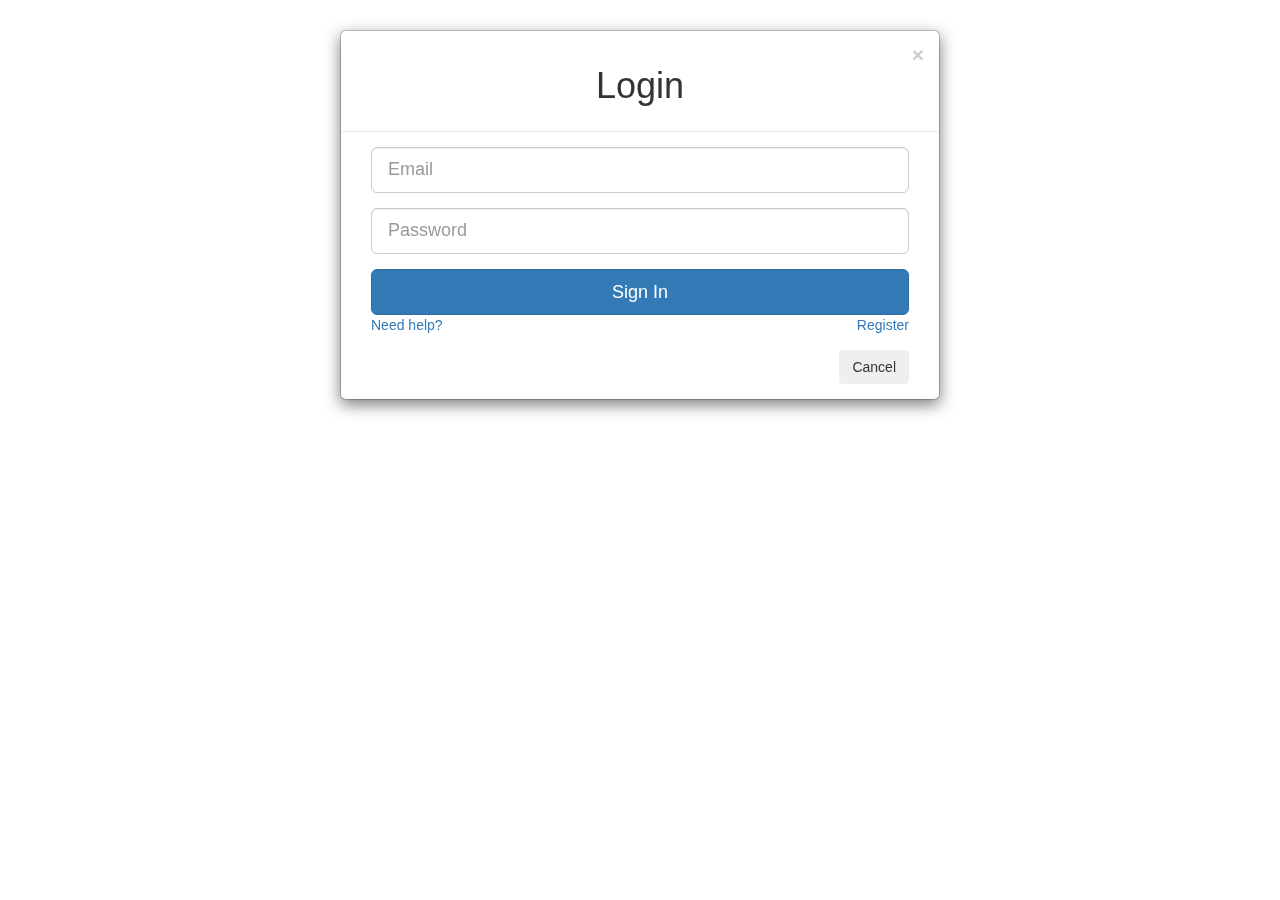
<file: misc/Modal Window/index.html>
<!DOCTYPE html>
<html lang="en">
	<head>
		<meta http-equiv="content-type" content="text/html; charset=UTF-8">
		<meta charset="utf-8">
		<title>Bootstrap Login Form</title>
		<meta name="generator" content="Bootply" />
		<meta name="viewport" content="width=device-width, initial-scale=1, maximum-scale=1">
		<link href="css/bootstrap.min.css" rel="stylesheet">
		<!--[if lt IE 9]>
			<script src="//html5shim.googlecode.com/svn/trunk/html5.js"></script>
		<![endif]-->
		<link href="css/styles.css" rel="stylesheet">
	</head>
	<body>
<!--login modal-->
<div id="loginModal" class="modal show" tabindex="-1" role="dialog" aria-hidden="true">
  <div class="modal-dialog">
  <div class="modal-content">
      <div class="modal-header">
          <button type="button" class="close" data-dismiss="modal" aria-hidden="true">×</button>
          <h1 class="text-center">Login</h1>
      </div>
      <div class="modal-body">
          <form class="form col-md-12 center-block">
            <div class="form-group">
              <input type="text" class="form-control input-lg" placeholder="Email">
            </div>
            <div class="form-group">
              <input type="password" class="form-control input-lg" placeholder="Password">
            </div>
            <div class="form-group">
              <button class="btn btn-primary btn-lg btn-block">Sign In</button>
              <span class="pull-right"><a href="#">Register</a></span><span><a href="#">Need help?</a></span>
            </div>
          </form>
      </div>
      <div class="modal-footer">
          <div class="col-md-12">
          <button class="btn" data-dismiss="modal" aria-hidden="true">Cancel</button>
		  </div>	
      </div>
  </div>
  </div>
</div>
	<!-- script references -->
		<script src="//ajax.googleapis.com/ajax/libs/jquery/2.0.2/jquery.min.js"></script>
		<script src="js/bootstrap.min.js"></script>
	</body>
</html>
</file>
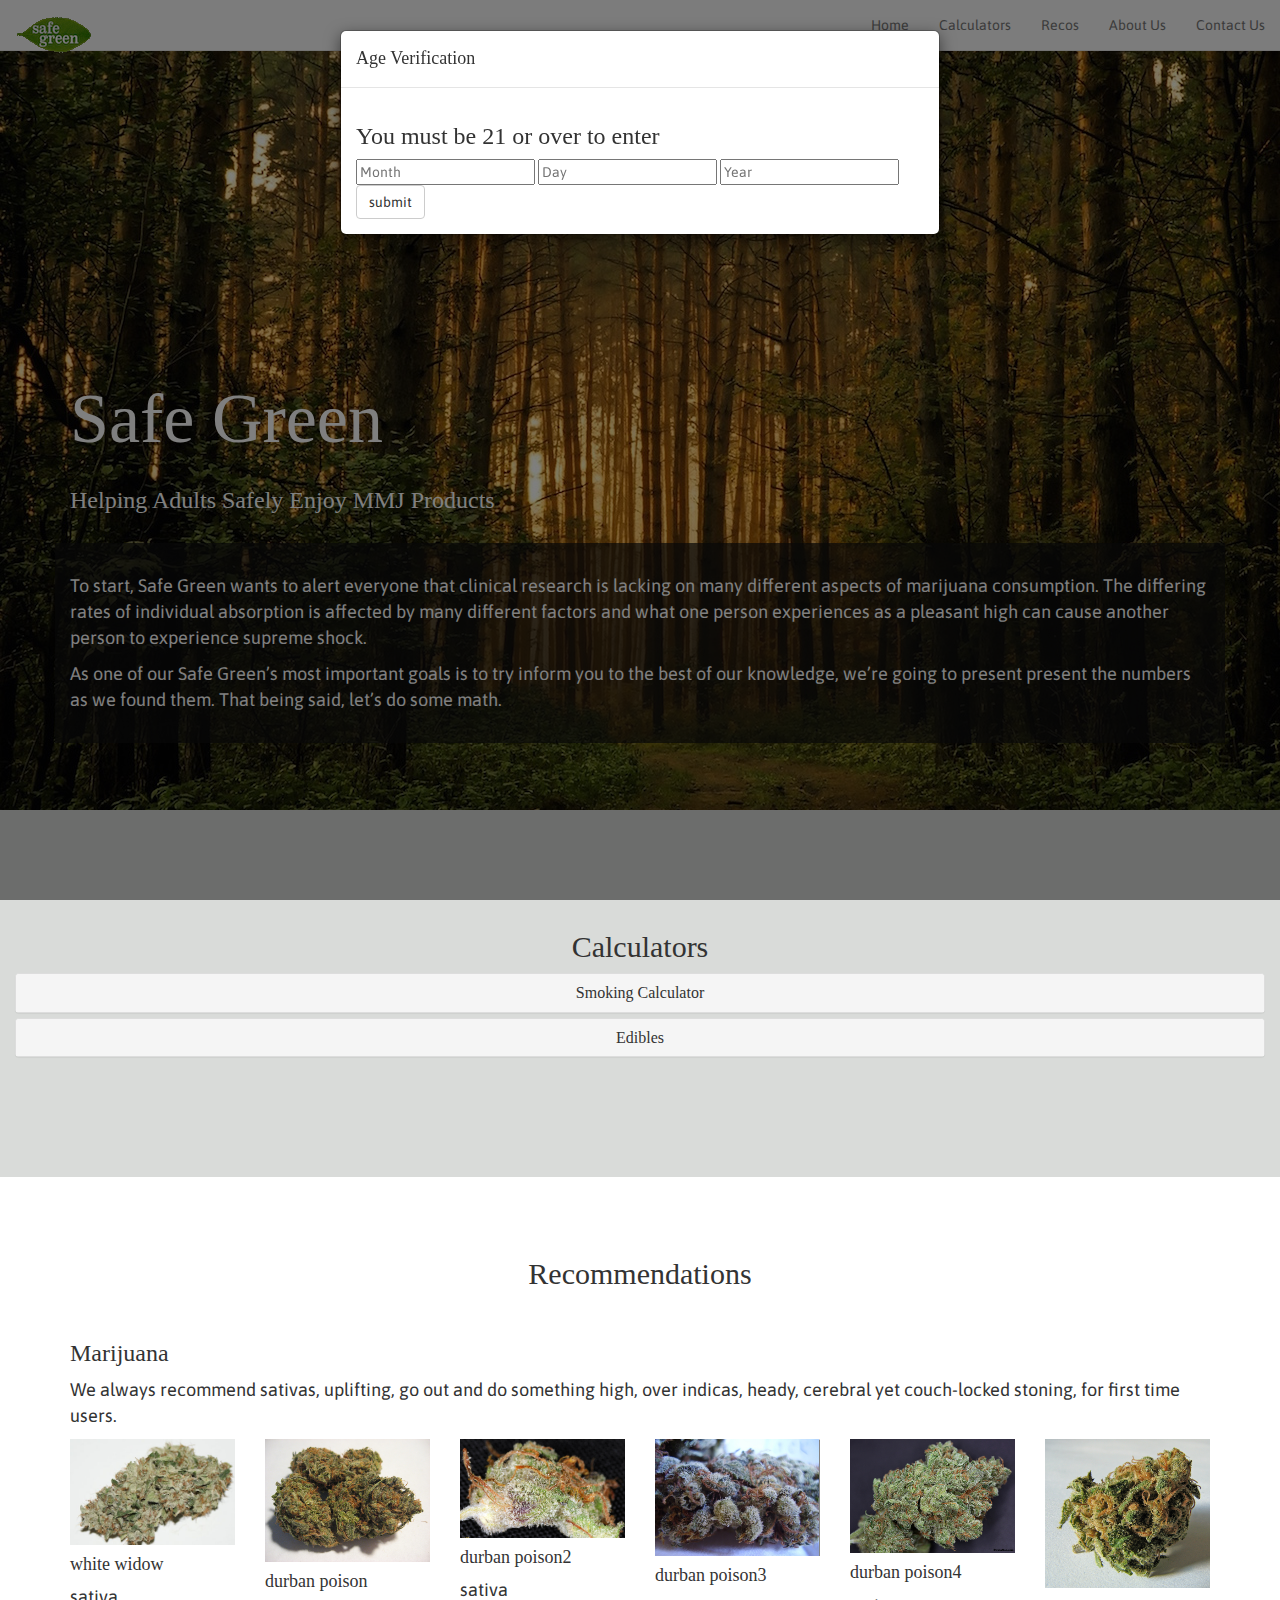
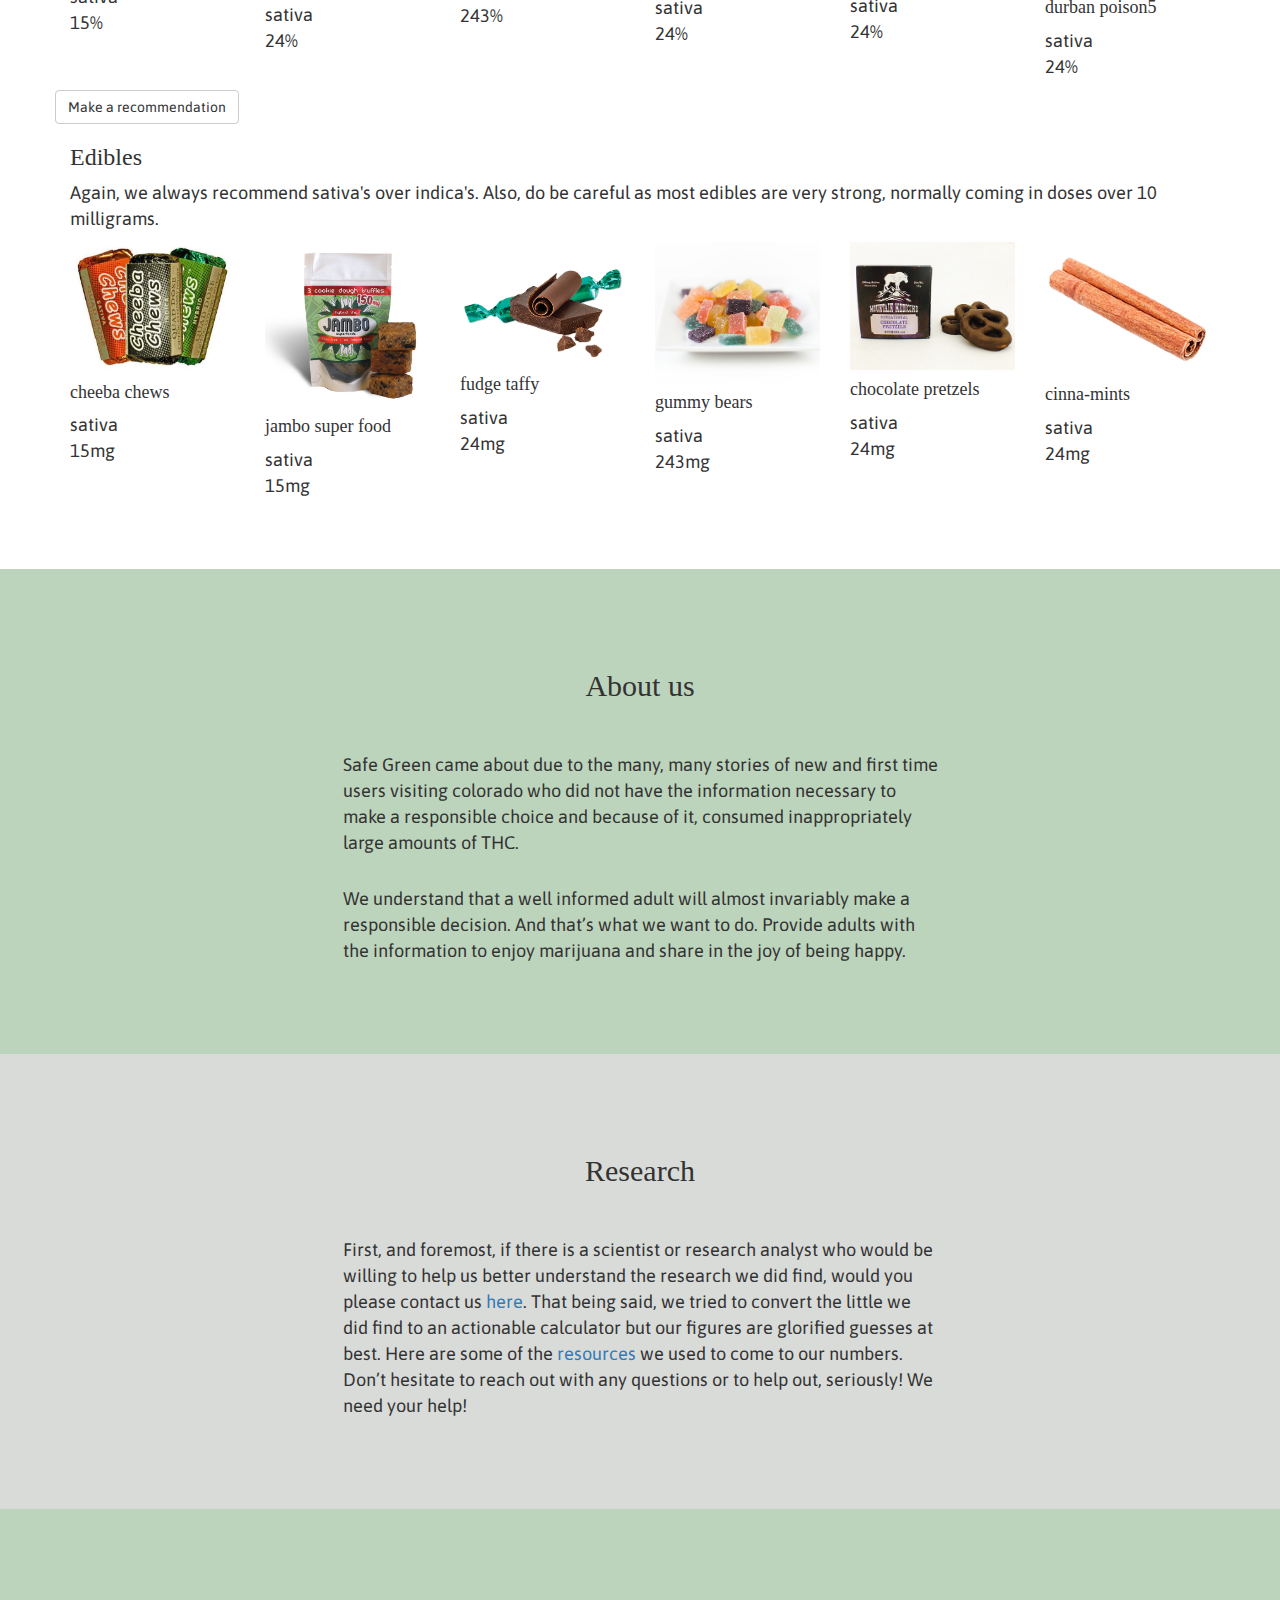
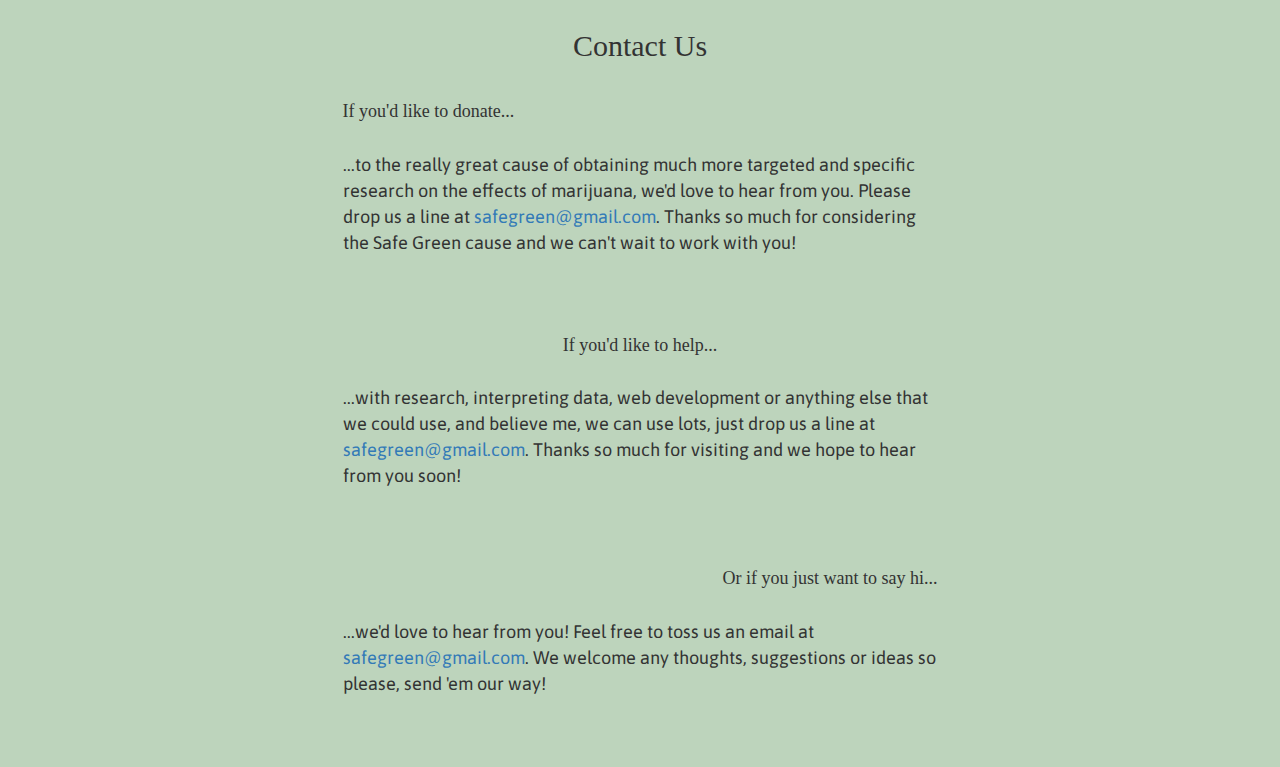
<file: home.html>
<!DOCTYPE html>
<html lang="en">
  <head>
    <meta charset="utf-8">
    <title>Safe Green</title>

    <link rel="stylesheet" type="text/css" href="https://maxcdn.bootstrapcdn.com/bootstrap/3.3.5/css/bootstrap.min.css">
    <link href='http://fonts.googleapis.com/css?family=Open+Sans|Roboto' rel='stylesheet' type='text/css'>
    <link href="http://fonts.googleapis.com/css?family=Asap:bold" rel="stylesheet" type="text/css">
    <link rel="stylesheet" type="text/css" href="css/main.css">
  </head>
  <body>
    <div id="header">

      <!-- Navbar and stuff - need to rework -->
      <nav class="navbar navbar-default navbar-fixed-top">
        <div class="container-fluid">

          <!-- Navbar logo -->
          <div class="navbar-header">
            <button type="button" class="navbar-toggle collapsed" data-toggle="collapse" data-target="#bs-example-navbar-collapse-1">
              <span class="sr-only">Toggle navigation</span>
              <span class="icon-bar"></span>
              <span class="icon-bar"></span>
              <span class="icon-bar"></span>
            </button>
            <a class="navbar-brand page-scorll" href="#page-top">
              <img alt="Brand" src="images/safe_green_logo_reduced2.gif">
            </a>
          </div>

          <!-- Navbar list items -->
         <!-- Collect the nav links, forms, and other content for toggling -->
        <div class="collapse navbar-collapse" id="bs-example-navbar-collapse-1">

          <ul class="nav navbar-nav navbar-right">
            <li><a class="page-scroll" href="#home">Home<span class="sr-only">(current)</span></a></li>
            <li><a class="page-scroll" href="#calculators">Calculators<span class="sr-only"></span></a></li>
            <li><a class="page-scroll" href="#recommendations">Recos<span class="sr-only"></span></a></li>
            <li><a class="page-scroll" href="#about">About Us<span class="sr-only"></span></a></li>
            <li><a class="page-scroll" href="#contact">Contact Us<span class="sr-only"></span></a></li>
          </ul> <!-- end navbar list items -->
        </div> <!-- end container fluid -->
      </nav> <!-- end navbar  -->



      <!-- home page contents -->
      <div class="page" id="home">
        <div class="container content">
          <div>
            <h1 id="safe-green-title">Safe Green</h1>
            <h3 id="subhead">Helping Adults Safely Enjoy MMJ Products</h3>
          </div>
          <br>
          <div class="row grey">
            <div class="col-sm-12">
              <br>
              <p>
                To start, Safe Green wants to alert everyone that clinical research is lacking on many different aspects of marijuana consumption. The differing rates of individual absorption is affected by many different factors and what one person experiences as a pleasant high can cause another person to experience supreme shock.
              </p>
              <p>
                As one of our Safe Green’s most important goals is to try inform you to the best of our knowledge, we’re going to present present the numbers as we found them. That being said, let’s do some math.
              </p>
              <br>
            </div> <!-- end col-sm-12 -->
          </div>
        </div> <!-- container content -->
      </div> <!-- end home stuffs -->
    </div> <!-- end header area -->


    <!-- calculators accordian begin -->
    <div class="container dark-grey-background" id="calculators">
      <h2 class="center">Calculators</h2>
      <div class="panel-group " id="accordion">
        <div class="panel panel-default ">
          <div class="panel-heading">
            <h4 class="panel-title center">
              <a data-toggle="collapse" data-parent="#accordion" href="#collapse1">Smoking Calculator</a>
            </h4>
          </div>
          <div id="collapse1" class="panel-collapse collapse">
            <div class="panel-body">
              <div class="row" id="smoking-step-one">
                <div class="col-sm-5 col-sm-offset-1 smoking-step-one">
                    <h4>Step One:</h4>
                    <p>One of the most visible and relevant statistics that can truly help one understand how much marijuana to consume comes from this formula:
                    </p>

                    <div class="well"> THC percentage  x  THC transfer rate of the smoking Method </div>
                    <p>
                      The THC percentage is based on 1 gram system so 20% thc means there is 200 milligrams of THC in one gram. Pop your numbers in the calculator to get this first value:
                    </p>
                </div> <!-- end smoking-step-one part a -->

                <div class="col-sm-2 smoking-step-one">
                  <br>
                  <br>
                  <label for="THC Percentage">THC Percentage</label>
                  <input class="form-control" id="smoking-thc" type="text">
                  <p> X </p>
                  <label for="Smoking Method Select">Smoking Method</label>
                  <select class="form-control" id="smoking-method">
                    <option value="0.20">joint</option>
                    <option value="0.25">water pipe</option>
                    <option value="0.18">bong</option>
                    <option value="0.1">vaporizer</option>
                  </select> <!-- end select -->
                  <button id="smoking-submit" type="submit" class="btn btn-default">Submit</button>
                </div> <!-- end smoking-step-two column b-->
                <div class="col-sm-offset-1 col-sm-2 smoking-step-one">
                  <br>
                  <div id="total-thc-holder"></div>
                </div> <!-- end accordian step One column c -->
              </div> <!-- end row -->

              <!-- begin accordion step two -->
              <div class="row">
                <div class="col-sm-5 col-sm-offset-1 smoking-step-two">
                  <h4>Step Two:</h4>
                  <p>Now, how we use this number, is a bit of challenge for several reasons. First and again, there is little clinical research, second, this figure is going to vary from person to person based on several factors. One of which is Body Mass Index (BMI). THC is absorbed and stored in fat cells so those with a higher BMI will presumably need to consume less to achieve a high. For our purposes, we’re going to call that a 10% influence on the amount you should use but please do not think this figure is based on anything more then a best guess.
                  </p>
                </div> <!-- col-sm-5 col-sm-offset-2 -->
                <div class="col-sm-2 smoking-step-two">
                  <br>
                  <br>
                  <br>
                  <label for="body mass select">Enter Your Body Mass Index</label>
                  <select class="form-control" id="userBMI">
                      <option value="1">low</option>
                      <option value="0.95">medium</option>
                      <option value="0.9">high</option>
                  </select>
                  <button id="bmi-submit" type="submit" class="btn btn-default">Submit</button>
                </div> <!-- col-sm-5 col-sm-offset-2 -->
                <div class="col-sm-offset-1 col-sm-2 smoking-step-two">
                    <div id="user-total-smoking-holder"></div>
                </div> <!-- end col-sm-offset-1 -->
              </div> <!-- end row --> <!-- end accordion step two -->


              <!-- begin accordian step 3 -->
              <div class="row">
                <div class="col-sm-5 col-sm-offset-1 smoking-step-three">
                  <h4>Step Three:</h4>
                  <p>The final factor we will take into effect is weight. One study stated that the minimum dose of THC required to get a person high is 10 micrograms per kilogram (2.2lbs) of body weight. Which would mean that a 150 lb person would only need to consume 680 micrograms of thc which is not even a full milligram of THC. Considering the standard serving size for an edible is 10 milligrams AND their absorption rates are much higher then smoking, for our purposes and in the interest of safety, we are going to set the base level of thc 5 milligrams of THC to provide a high for a 150 lb person.
                  </p>
                </div> <!-- col-sm-5 col-sm-offset-2 -->
                <div class="col-sm-2 smoking-step-three">
                  <br>
                  <br>
                  <br>
                  <label for="weight select">Enter Your Weight</label>
                  <input class="form-control" id="user-weight" type="text">
                  <button id="weight-submit" type="submit" class="btn btn-default">Submit</button>
                </div>
                <div class="col-sm-offset-1 col-sm-2 smoking-step-three"> <!-- col-sm-2 smoking-step-three -->
                  <div id="recommendation-holder"></div>
                </div> <!-- col-sm-offset-1  -->
              </div> <!-- end row --> <!-- end smoking step 3 -->



            </div> <!-- end accordion SMOKING panel body -->
          </div> <!-- end accoridon SMOKING collapse -->
        </div> <!-- end panel panel-default -->

        <!-- Panel 2 smoking -->
        <div class="panel panel-default">
          <div class="panel-heading">
            <h4 class="panel-title center">
              <a data-toggle="collapse" data-parent="#accordion" href="#collapse2">Edibles</a>
            </h4>
          </div> <!-- end panel-heading -->
          <div id="collapse2" class="panel-collapse collapse">
            <div class="panel-body">
              <div class="container content">

                <h3>Edibles</h3>
                <p>Much of the reason for the creation of Safe Green comes from the misunderstanding of first time consumers and edibles. Much of this confusion comes from the lack of understanding of how many milligrams of THC is a healthy and responsible first dose. Colorado law makers recently passed new regulations setting the state’s recommended dose at 10 milligrams. We believe that is too high as 10 milligrams is the same amount often recommended by physicians to stem nausea from chemotherapy. </p>
              </div> <!-- container content -->

              <div class="row">
                <div class="col-sm-12 center">
                  <h3>Edible Calculator</h3>
                </div> <!-- end col-sm-12 -->
              </div> <!-- row -->
              <div class="row">
                <div class="col-sm-5 col-sm-offset-1">
                    <h4>Step One:</h4>
                    <p class="edibles-step-one">The first factor that will affect the appropriate dosage is weight. As in the smoking example above, we are going to peg the ratio of 5 mg of THC for a 150lb male with a low BMI and a high metabolism.
                    </p>
                </div><!-- col-sm-5 col-sm-offset-2 -->
                <div class="col-sm-2 edibles-step-one">
                  <br>
                  <label for="Weight Select">Enter Your Weight:</label>
                  <input class="form-control" id="edible-weight" type="text">
                  <button id="edible-weight-submit" type="submit" class="btn btn-default">Submit</button>
                </div> <!-- col-sm-2 -->
                <div class="col-sm-offset-1 col-sm-2 edibles-step-one">
                    <div id="edible-step-one-holder"></div>
                </div> <!-- edibles-step-one -->
              </div> <!-- row -->

              <div class="row"> <!-- begin edibles step two -->
                <br>
                <div class="col-sm-5 col-sm-offset-1 edibles-step-two">
                  <h4>Step Two:</h4>
                  <p>With edibles, BMI is also quite important. Especially considering the THC is processed in the liver and is turned into a the more potent 11-hydroxy-THC which tends to have a stronger more sedative effect Again for our purposes, we’re going to call that a 10% influence on the amount you should use but please do not think this figure is based on anything more then a best guess.</p>
                </div><!-- col-sm-5 col-sm-offset-2 -->
                <div class="col-sm-2 edibles-step-two">
                  <br>
                  <label for="body mass edible select">Enter Your BMI</label>
                  <select class="form-control" id="userEdibleBMI">
                    <option value="1">low</option>
                    <option value="0.95">medium</option>
                    <option value="0.9">high</option>
                  </select>
                  <button id="bmi-edible-submit" type="submit" class="btn btn-default">Submit</button>
                </div> <!-- end col-sm-2 edibles step 2-->
                <div class="col-sm-offset-1 col-sm-2 edibles-step-two">
                    <div id="edible-step-two-holder"></div>
                </div> <!-- end edibles step 2 holder -->
              </div> <!-- end row -->

              <!-- edibles accoridion step 3 -->
              <div class="row" id="edibles-step-three">
                <br>
                <div class="col-sm-5 col-sm-offset-1 edibles-step-three">
                  <h4>Step Three:</h4>
                  <p>Metabolism seems to have more of an effect with edibles then with the smoking. The higher the metabolism, the quicker the processing of the THC. Like with BMI, we're going to assume a 10% effect at most.</p>
                </div> <!-- end edibles-step-three part a -->

                <div class="col-sm-2 edibles-step-three">
                  <label for="metablism edible select">Enter Your Metabolism</label>
                  <select class="form-control" id="userEdibleMetabolism">
                    <option value="0.9">low</option>
                    <option value="0.95">medium</option>
                    <option value="1">high</option>
                  </select>
                  <button id="metabolism-edible-submit" type="submit" class="btn btn-default">Submit</button>
                </div> <!-- end col-sm-2 end edibles step 3 b -->

                <div class="col-sm-offset-1 col-sm-2 edibles-step-three">
                    <div id="edible-step-three-holder"></div>
                </div> <!-- end edibles step 3 c -->
              </div> <!-- end row -->
            </div> <!-- end panel-body -->
          </div> <!-- end collapse 2 -->
        </div> <!-- end panel panel default -->
      </div> <!-- end accordion panel-group  -->
    </div> <!-- end calculators container -->


    <!-- RECOMMENDATIONS PAGE -->
    <div class="container" id="recommendations">
      <h2 class="center">Recommendations</h2>
      <br>
      <h3>Marijuana</h3>
      <p>We always recommend sativas, uplifting, go out and do something high, over indicas, heady, cerebral yet couch-locked stoning, for first time users.
      <div class="row">
        <div id="marijuana-reco-holder">
        </div> <!-- end "marijuana-reco-holder" -->
      </div> <!-- end row -->
      <div class="row">
        <button id="marijuana-reco-button" type="button" class="btn btn-default">Make a recommendation</button>
        <div class="form-group" id="marijuana-reco-form">
          <div class="row">
            <div class="col-sm-2">
              <label for="Name">Name</label>
              <input class="form-control" id="name-reco" type="text">
            </div> <!-- end col-sm-2 -->
            <div class="col-sm-2">
              <label for="strain">Sativa or Indica</label>
              <input class="form-control" id="strain-reco" type="text">
            </div> <!-- end col-sm-2 -->
            <div class="col-sm-2">
              <label for="THC Percentage">THC Percentage</label>
              <input class="form-control" id="smoking-thc-reco" type="text">
            </div> <!-- end col-sm-2 -->
            <div class="col-sm-2">
              <label for="comment">Comment:</label>
              <textarea class="form-control" rows="3" id="user-reco-comment"></textarea>
            </div> <!-- end col-sm-2 -->
            <div class="col-sm-2">
              <label for="user-reco-dynamic-submit">Here it is.</label>
              <button class="form-control" id="user-reco-marijuana-submit" type="submit" class="btn btn-default">Submit</button>
            </div> <!-- end col-sm-2 -->
          </div> <!-- end row -->
        </div> <!-- end form group marijuana reco form -->
      </div> <!-- end row -->
      <h3>Edibles</h3>
      <p>Again, we always recommend sativa's over indica's. Also, do be careful as most edibles are very strong, normally coming in doses over 10 milligrams.
      <div class="row">
        <div id="edible-reco-holder">
        </div> <!-- end edible-reco-holder -->
      </div><!-- end row -->
    </div> <!-- end "container" id="recommendations" -->




    <!-- About us -->
    <div class="container content green-background" id="about">
      <br>
      <br>
      <br>
      <br>
      <div class="col-sm-6 col-sm-offset-3">
        <h2 class="center">About us</h2>
      </div> <!-- end col-sm-6 -->
      <div class="col-sm-6 col-sm-offset-3">
        <br>
        <br>
        <p>
           Safe Green came about due to the many, many stories of new  and first time users visiting colorado who did not have the information necessary to make a responsible choice and because of it, consumed inappropriately large amounts of THC.
        </p>
        <br>
        <p>
           We understand that a well informed adult will almost invariably make a responsible decision. And that’s what we want to do. Provide adults with the information to enjoy marijuana and share in the joy of being happy.
        </p>
        <br>
        <br>
        <br>
        <br>
      </div> <!-- end col-sm-6 -->
    </div><!-- container content -->

    <!-- Research -->
    <div class="container content dark-grey-background">
      <br>
      <br>
      <br>
      <div class="col-sm-6 col-sm-offset-3">
        <h2 class="center">Research</h2>
      </div> <!-- end col-sm-6 -->
      <div class="col-sm-6 col-sm-offset-3">
        <!-- need to finish linking below -->
        <br>
        <br>
        <p>
          First, and foremost, if there is a scientist or research analyst who would be willing to help us better understand the research we did find, would you please contact us <a href="mailto:safegreen@gmail.com?Subject=I'd%20like%20to%20help" target="_top">here</a>. That being said, we tried to convert the little we did find to an actionable calculator but our figures are glorified guesses at best. Here are some of the <a href="" target="_blank">resources</a> we used to come to our numbers. Don’t hesitate to reach out with any questions or to help out, seriously! We need your help!
        </p>
        <br>
        <br>
        <br>
        <br>
      </div> <!-- end col-sm-6  -->
    </div><!-- container content -->



    <!-- contact us -->
    <div class="container green-background" id="contact">
      <br>
      <br>
      <br>
      <br>
      <br>
      <h2 class="center">Contact Us</h2>
      <div class="col-sm-6 col-sm-offset-3">
        <br>
        <h4>If you'd like to donate...</h4>
        <br>
        <p>
          ...to the really great cause of obtaining much more targeted and specific research on the effects of marijuana, we'd love to hear from you. Please drop us a line at <a href="mailto:safegreen@gmail.com?Subject=I'd%20like%20to%20donate" target="_top">safegreen@gmail.com</a>. Thanks so much for considering the Safe Green cause and we can't wait to work with you!
        </p>
        <br>
        <br>
        <br>
        <h4 class="center">If you'd like to help...</h4>
        <br>
        <p>
          ...with research, interpreting data, web development or anything else that we could use, and believe me, we can use lots, just drop us a line at <a href="mailto:safegreen@gmail.com?Subject=I'd%20like%20to%20donate" target="_top">safegreen@gmail.com</a>. Thanks so much for visiting and we hope to hear from you soon!
        </p>
        <br>
        <br>
        <br>
        <h4 class="right">
          Or if you just want to say hi...
        </h4>
        <br>
        <p>
          ...we'd love to hear from you! Feel free to toss us an email at <a href="mailto:safegreen@gmail.com?Subject=I'd%20like%20to%20help" target="_top">safegreen@gmail.com</a>. We welcome any thoughts, suggestions or ideas so please, send 'em  our way!
        </p>
        <br>
        <br>
        <br>
      </div> <!-- end col-sm-6 -->
    </div> <!-- end contact container -->

    <!-- age verification modal -->
    <div class="modal" id="ageModal" tabindex="-1" role="dialog" aria-labelledby="ageModalLabel">
      <div class="modal-dialog">
        <div class="modal-content">
          <div class="modal-header">
            <h4 class="modal-title" id="ageModalLabel">Age Verification</h4>
          </div>
          <div class="modal-body">
          <div class="form" id="age-verification-window">
            <form name="age-verification-form">
              <h3>You must be 21 or over to enter</h3>
              <input class="age-ver" type="text" id="month" placeholder="Month" maxlength="2">
              <input class="age-ver" type="text" id="day" placeholder="Day" maxlength="2">
              <input class="age-ver" type="text" id="year" placeholder="Year" minlength="4" maxlength="4">
              <button type="submit" id="age-verification-submit" class="btn btn-default" data-dismiss="modal">submit</button>
            </form> <!-- end age verification form -->
          </div> <!-- end age verification window -->
        </div> <!-- end modal content -->
      </div> <!-- end modal dialog -->
    </div> <!-- end age verification modal -->




    <script src="https://code.jquery.com/jquery-2.1.4.min.js"></script>
    <script src="https://maxcdn.bootstrapcdn.com/bootstrap/3.3.5/js/bootstrap.min.js"></script>
    <script type="text/javascript" src="js/main.js"></script>

    <!-- modal goes here -->




  </body>
</html>
</file>
<file: misc/Modal Window/css/styles.css>
.modal-footer {   border-top: 0px; }
</file>
<file: css/main.css>
@media screen and (max-width: 1500px) {
    #safe-green-title {
    padding-top: 330px;
    padding-bottom: 10px;
    font-size: 5em;
  }
}

@media (min-width: 200px) and (max-width: 600px) {
  #safe-green-title {
    padding-top: 150px;
    padding-bottom: 10px;
    font-size: 4em;
  }
}


/*header background image and size*/
#header {
    color: #fff;
/*    background: #18bc9c;*/
    background-image: url("../images/safe_green_background4.jpg");
    height: 780px;
/*    margin-bottom: 50px;*/
}

/*give the body a bit of padding bc of navbar*/
body {
  padding-top: 30px;
}

/*not working*/
.navbar brand {
  padding-top: -10px;
  margin-top: -10px;
}

/*font size main paragraph*/
.container p {
  font-size: 1.3em;
}




/*Helper CSS CLASSES*/
.center {
  text-align: center;
}

.grey {
  background: rgba(15, 15, 15, 0.7);
  padding-top: 10px;
}

.dark-grey-background {
  background: rgba(124, 131, 123, 0.29);
  min-width: 100%;
  padding-top: 20px;
}

.green-background {
  background: rgba(29, 106, 25, 0.29);
  min-width: 100%;
}

.right {
  text-align: right
}

 /*fonts */
h1, h2, h3, h4, h5, h6 {
    font-family: 'Montserrat', Georgia, Times, serif;
}
p, div {
    font-family: 'Asap', Helvetica, Arial, sans-serif;
}

/*Recommendations page padding need to do this for everyone and get rid of the <br>s*/
#recommendations {
  padding-top: 60px;
  padding-bottom: 60px;
}

/*calculators page padding */
#calculators {
  padding-top: 100px;
  padding-bottom: 100px;
}


/*controls the width of the form entries MIGHT NEED TO CHANGE THIS*/
.form-control {
  width: 200px;
}
</file>
